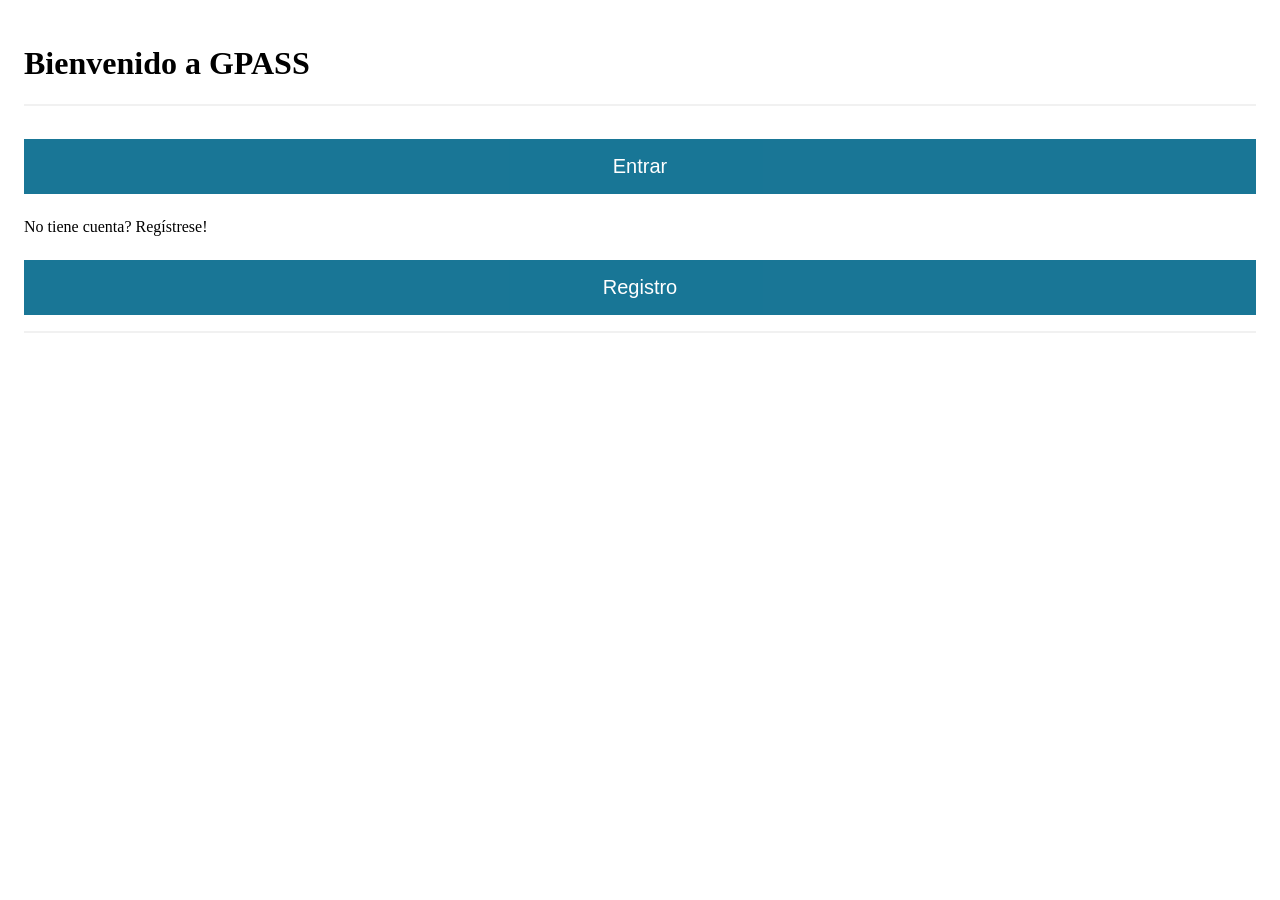
<file: FrontGPASS/index.html>
<!DOCTYPE html>
<html>
<head>
    <title>Cliente Web GPASS</title>
	<link rel="stylesheet" type="text/css" href="main.css">
	<script src="https://ajax.googleapis.com/ajax/libs/jquery/3.3.1/jquery.min.js"></script>
	<script src="register.js"></script>
</head>
<body>
  <div class="container">
    <h1>Bienvenido a GPASS</h1>
	<hr>
    <input type="button" class="loginbtn" onclick="window.location.href='login.html'" value="Entrar">

    <p>No tiene cuenta? Regístrese!</p>
    <input type="button" class="registerbtn" onclick="window.location.href='register.html'"value="Registro">
    <hr>


  </div>






</body>
</file>
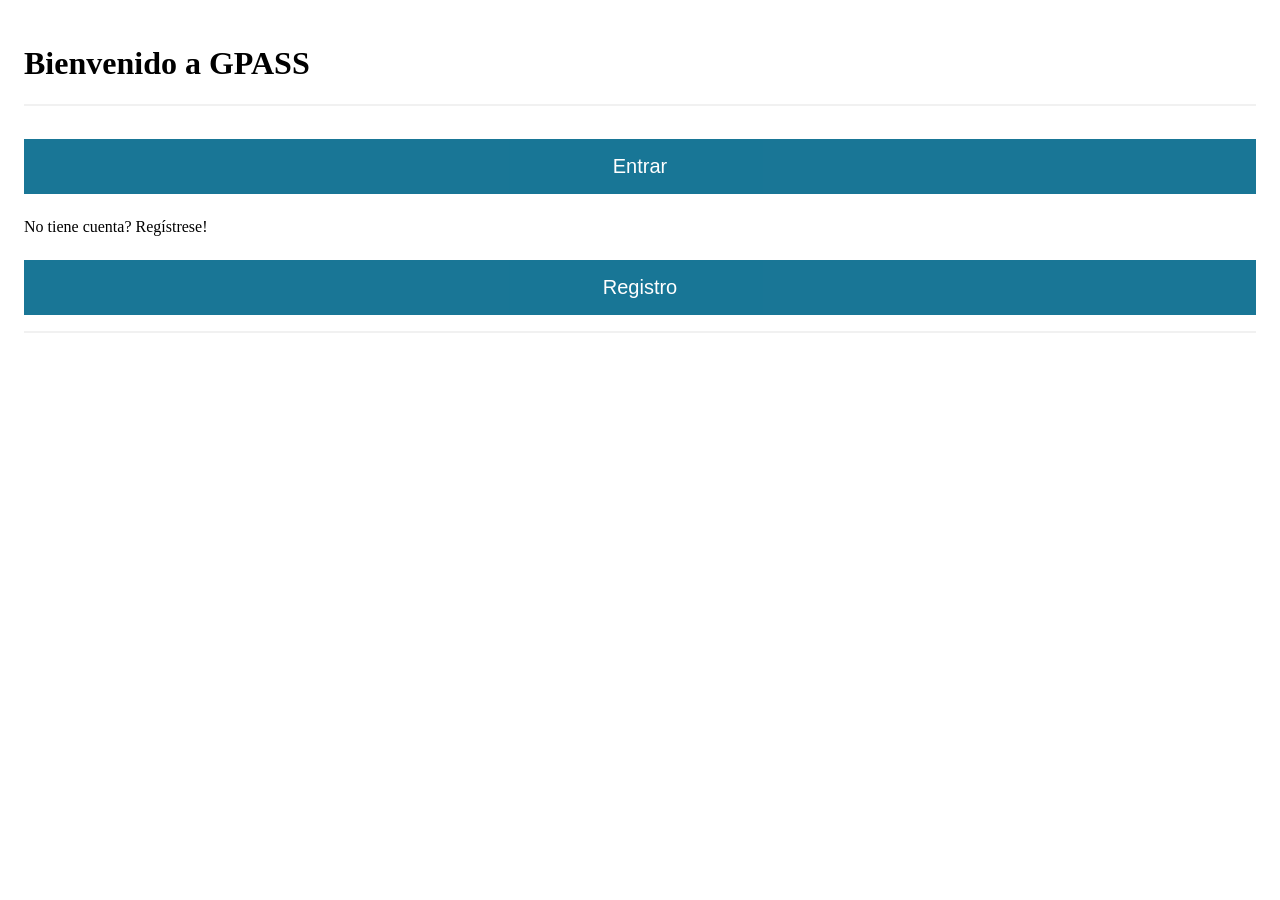
<file: FrontGPASS/categories.html>
<!DOCTYPE html>
<html>
<head>
	<title>Cliente Web GPASS</title>
	<link rel="stylesheet" type="text/css" href="main.css">
	<script src="https://ajax.googleapis.com/ajax/libs/jquery/3.3.1/jquery.min.js"></script>
	<script src="categories.js"></script>
</head>
<body>



<form action="categories.js" method="post">
  <div class="container">
    <h1>Crear Categoría</h1>
    <p>Introduzca nombre de la categoría</p>
    <hr>
   
    <label for="categoria"><b>Categoria</b></label>
    <input type="text" placeholder="Introduzca Nombre Categoría" name="categoryName" id="categoryName" required>


    <hr>

    <input type="submit" id="cat-submit" class="catbtn" value="Crear">

    <label for="categoria"><b>Lista de categorías</b></label>
        <div id="categoriesList">
        <div class="category"></div>
  </div>
</form>






	



</script>


</body>
</html>
</file>
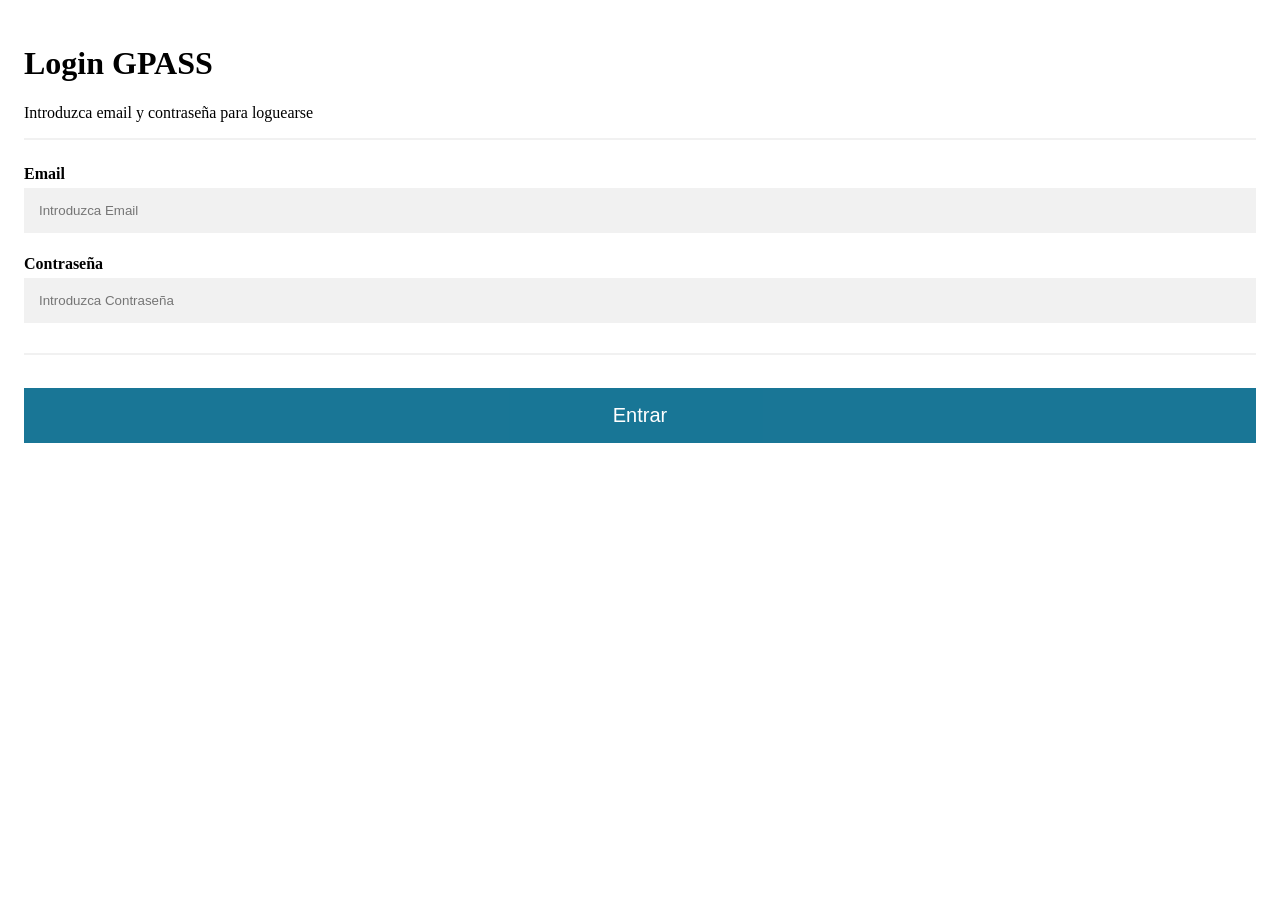
<file: FrontGPASS/login.html>
<!DOCTYPE html>
<html>
<head>
	<title>Cliente Web GPASS</title>
	<link rel="stylesheet" type="text/css" href="main.css">
	<script src="https://ajax.googleapis.com/ajax/libs/jquery/3.3.1/jquery.min.js"></script>
	<script src="login.js"></script>
</head>
<body>



<form action="login.js" method="post">
  <div class="container">
    <h1>Login GPASS</h1>
    <p>Introduzca email y contraseña para loguearse</p>
    <hr>
   
    <label for="email"><b>Email</b></label>
    <input type="text" placeholder="Introduzca Email" name="email" id="email" required>

    <label for="password"><b>Contraseña</b></label>
    <input type="password" placeholder="Introduzca Contraseña" name="password" id="password" required>


    <hr>

    <input type="submit" id="log-submit" class="loginbtn" value="Entrar">
  </div>
</form>






	



</script>


</body>
</html>
</file>
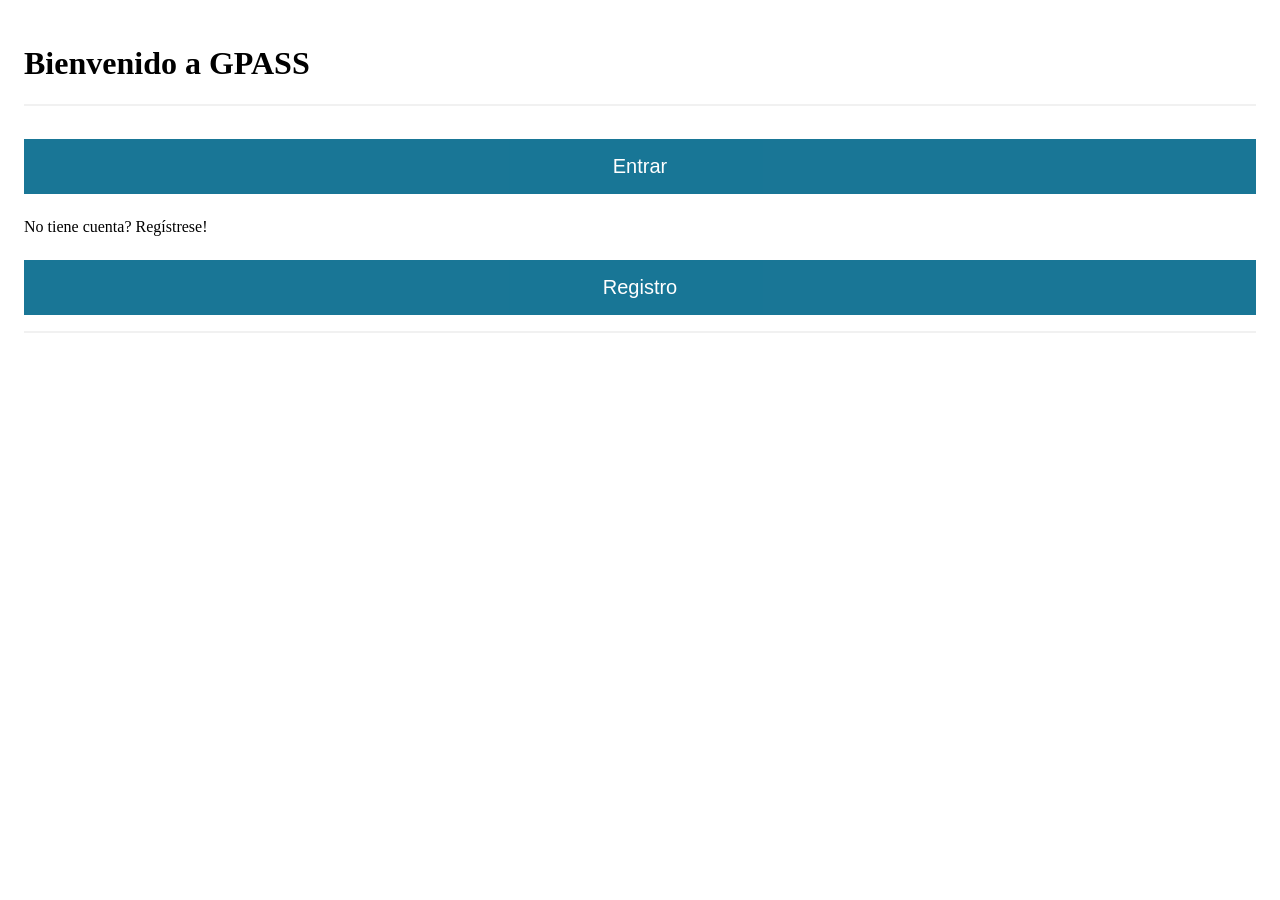
<file: FrontGPASS/passwords.html>
<!DOCTYPE html>
<html>
<head>
	<title>Cliente Web GPASS</title>
	<link rel="stylesheet" type="text/css" href="main.css">
	<script src="https://ajax.googleapis.com/ajax/libs/jquery/3.3.1/jquery.min.js"></script>
	<script src="passwords.js"></script>
</head>
<body>



<form action="passwords.js" method="post">
  <div class="container">
    <h1>Crear Password</h1>
    <p>Introduzca Título</p>
    <hr>
   
    <label for="titulo"><b>Título Password</b></label>
    <input type="text" placeholder="Introduzca Título" name="passwordTitle" id="passwordTitle" required>
    <label for="contraseña"><b>Contraseña Password</b></label>
    <input type="password" placeholder="Introduzca Contraseña" name="passwordPwd" id="passwordPwd" required>
    <label for="categoria"><b>Categoria</b></label>
    <input type="text" placeholder="Introduzca Nombre Categoría" name="categoryName" id="categoryName" required>
    <hr>

    <input type="submit" id="pwd-submit" class="pwdbtn" value="Crear">

    <label for="contraseña"><b>Lista de contraseñas</b></label>
        <div id="contraseñasList">
        <div class="contraseña"></div>
  </div>
</form>






	



</script>


</body>
</html>
</file>
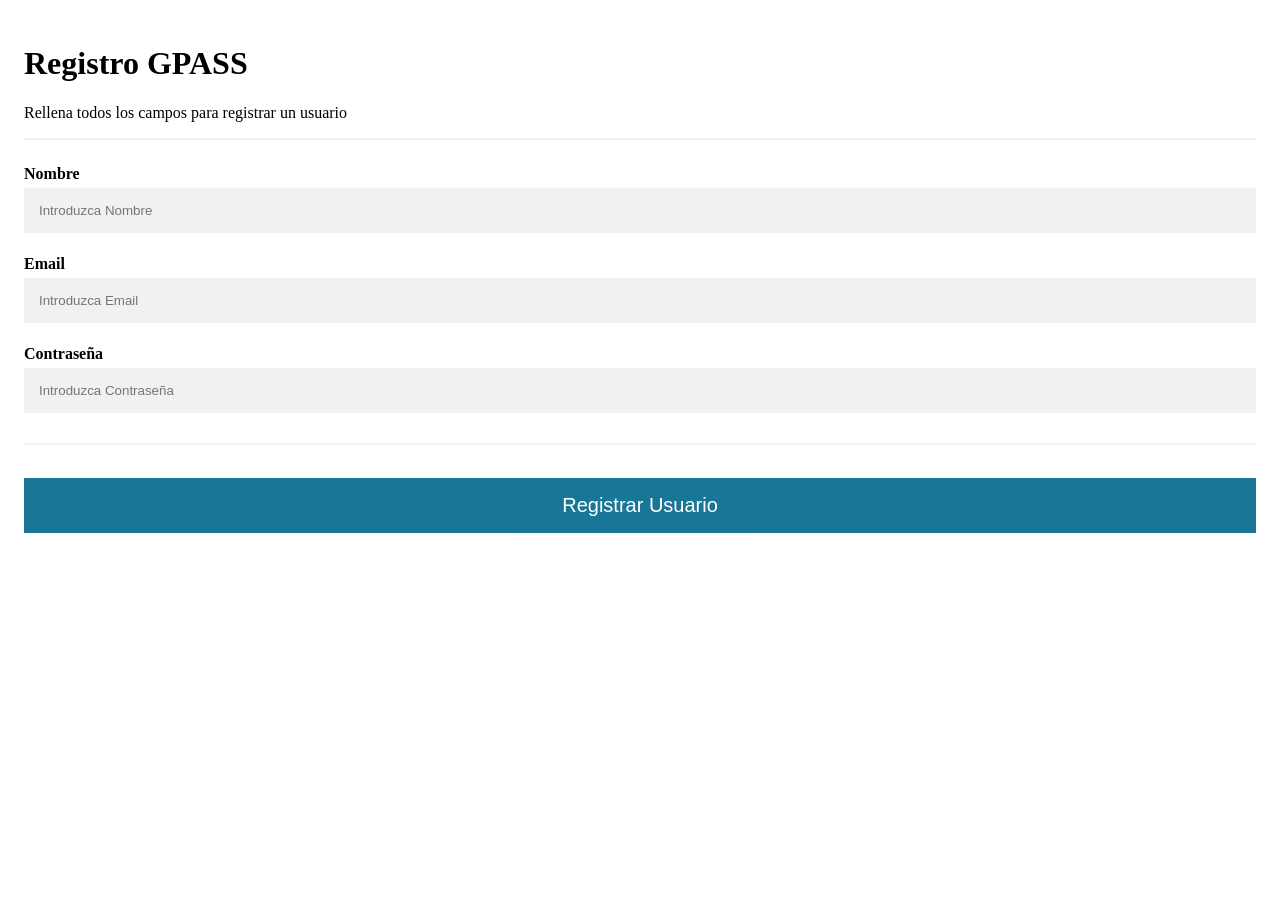
<file: FrontGPASS/register.html>
<!DOCTYPE html>
<html>
<head>
    <title>Cliente Web GPASS</title>
	<link rel="stylesheet" type="text/css" href="main.css">
	<script src="https://ajax.googleapis.com/ajax/libs/jquery/3.3.1/jquery.min.js"></script>
	<script src="register.js"></script>
</head>
<body>



<form action="register.js" method="post">
  <div class="container">
    <h1>Registro GPASS</h1>
    <p>Rellena todos los campos para registrar un usuario</p>
    <hr>

    <label for="name"><b>Nombre</b></label>
    <input type="text" placeholder="Introduzca Nombre" name="name" id="name" required>
    
    <label for="email"><b>Email</b></label>
    <input type="text" placeholder="Introduzca Email" name="email" id="email" required>

    <label for="password"><b>Contraseña</b></label>
    <input type="password" placeholder="Introduzca Contraseña" name="password" id="password" required>


    <hr>

    <input type="submit" id="reg-submit" class="registerbtn" value="Registrar Usuario">
  </div>
</form>






	



</script>


</body>
</html>
</file>
<file: FrontGPASS/main.css>
* {box-sizing: border-box}


.container {
  padding: 16px;
}


input[type=text], input[type=password] {
  width: 100%;
  padding: 15px;
  margin: 5px 0 22px 0;
  display: inline-block;
  border: none;
  background: #f1f1f1;
}

input[type=text]:focus, input[type=password]:focus {
  background-color: #ddd;
  outline: none;
}

input[type=submit], input[type=button]{
  font-size: 20px ;
}


hr {
  border: 1px solid #f1f1f1;
  margin-bottom: 25px;
}


.registerbtn, .loginbtn, .catbtn, .pwdbtn {
  background-color: #00688B;
  color: white;
  padding: 16px 20px;
  margin: 8px 0;
  border: none;
  cursor: pointer;
  width: 100%;
  opacity: 0.9;
}

.deletebtn{
  background-color: #FF0000;
  margin: 5px 10px;
  color: white;
  cursor: pointer;
  opacity: 0.9;
}

.deletebtn:hover {
  opacity:1;
}
.registerbtn:hover {
  opacity:1;
}


a {
  color: dodgerblue;
}


.signin {
  background-color: #f1f1f1;
  text-align: center;
}
</file>
